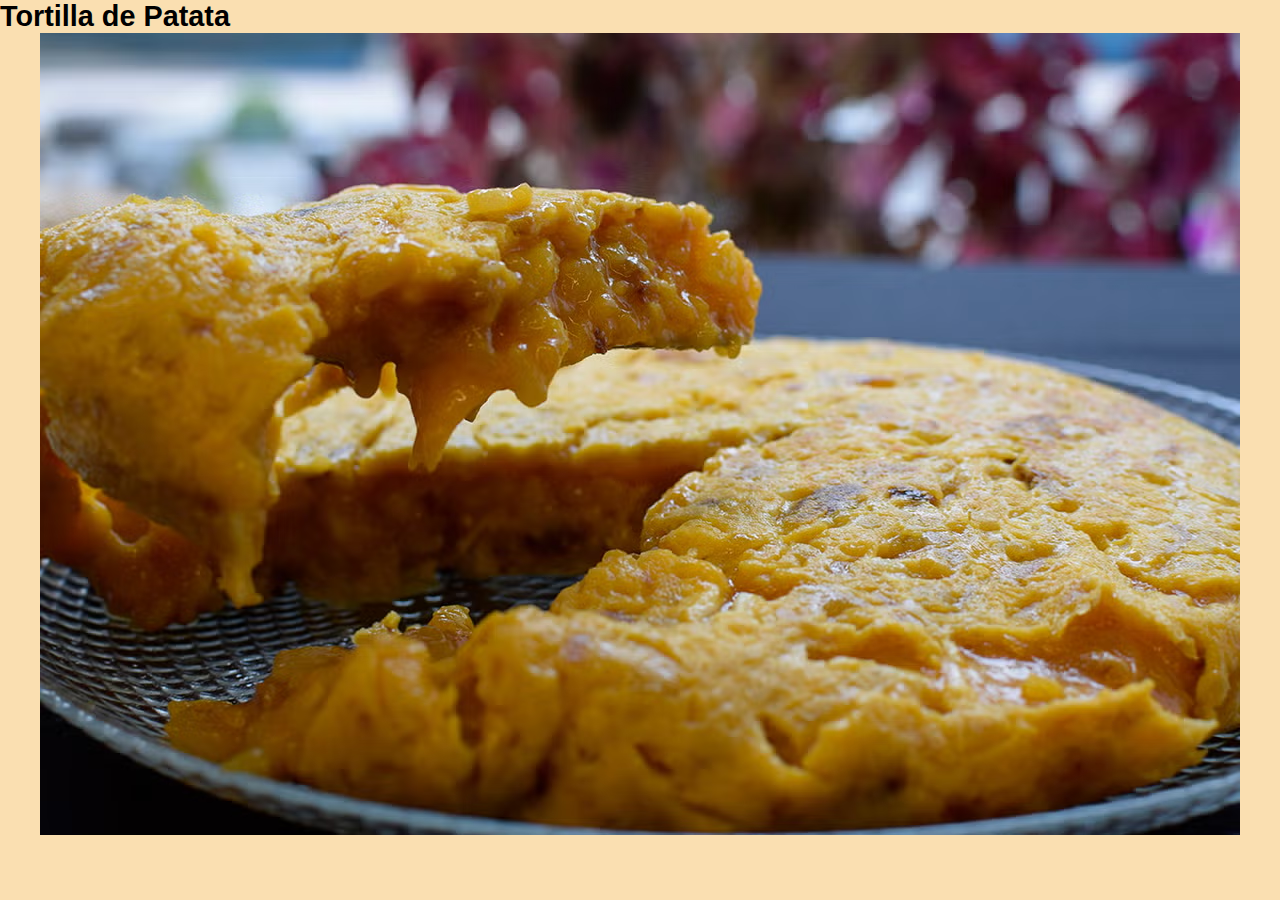
<file: index.html>
<!DOCTYPE html>
<html lang="en">
<head>
    <meta charset="UTF-8">
    <meta name="viewport" content="width=device-width, initial-scale=1.0">
    <title>Receta de Tortilla</title>
    <link rel="stylesheet" href="style.css">
</head>
<body>
    <h1>Tortilla de Patata</h1>
    <img src="tortilla.jpg" alt="">
</body>
</html>
</file>
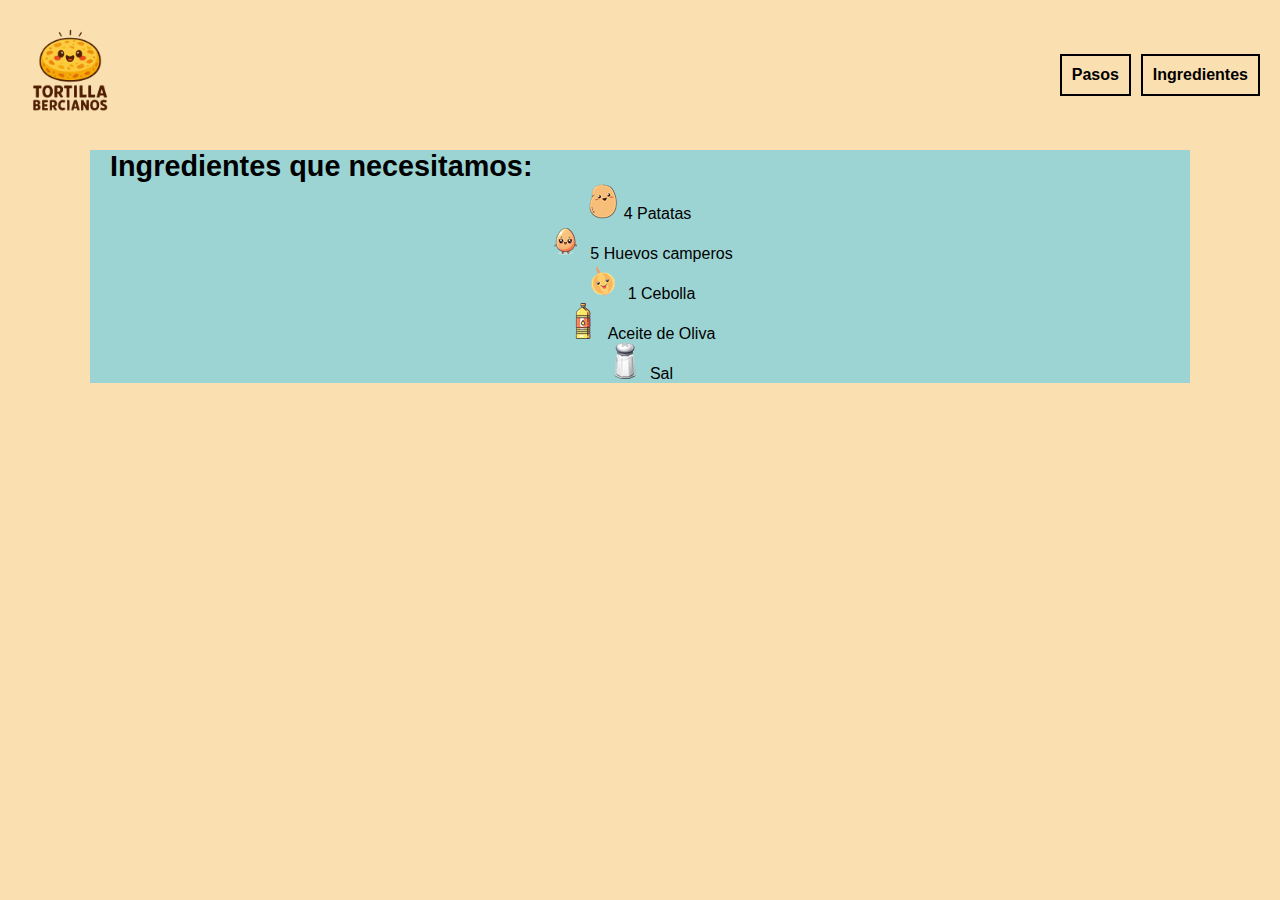
<file: ingredientes.html>
<!DOCTYPE html>
<html lang="en">

<head>
    <meta charset="UTF-8">
    <meta name="viewport" content="width=device-width, initial-scale=1.0">
    <title>Receta de Tortilla</title>
    <link rel="stylesheet" href="style.css">
</head>

<body>
    <header>
        <nav>
            <div id="imagen">
                <a href="index.html"><img src="logo.png" alt="logo tortilla.png" id="logo-tortilla"></a>
            </div>
            <div id="enlaces">
                <a href="pasos.html">Pasos</a>
                <a href="ingredientes.html">Ingredientes</a>
            </div>
        </nav>
    </header>
    <main>
        <div class="Contenedor">
            <h1>Ingredientes que necesitamos:</h1>

            <ul>
                <li class="patata">4 Patatas</li>
                <li class="huevo">5 Huevos camperos</li>
                <li class="cebolla">1 Cebolla</li>
                <li class="aceite">Aceite de Oliva</li>
                <li class="sal">Sal</li>
            </ul>
        </div>
    </main>

</body>

</html>
</file>
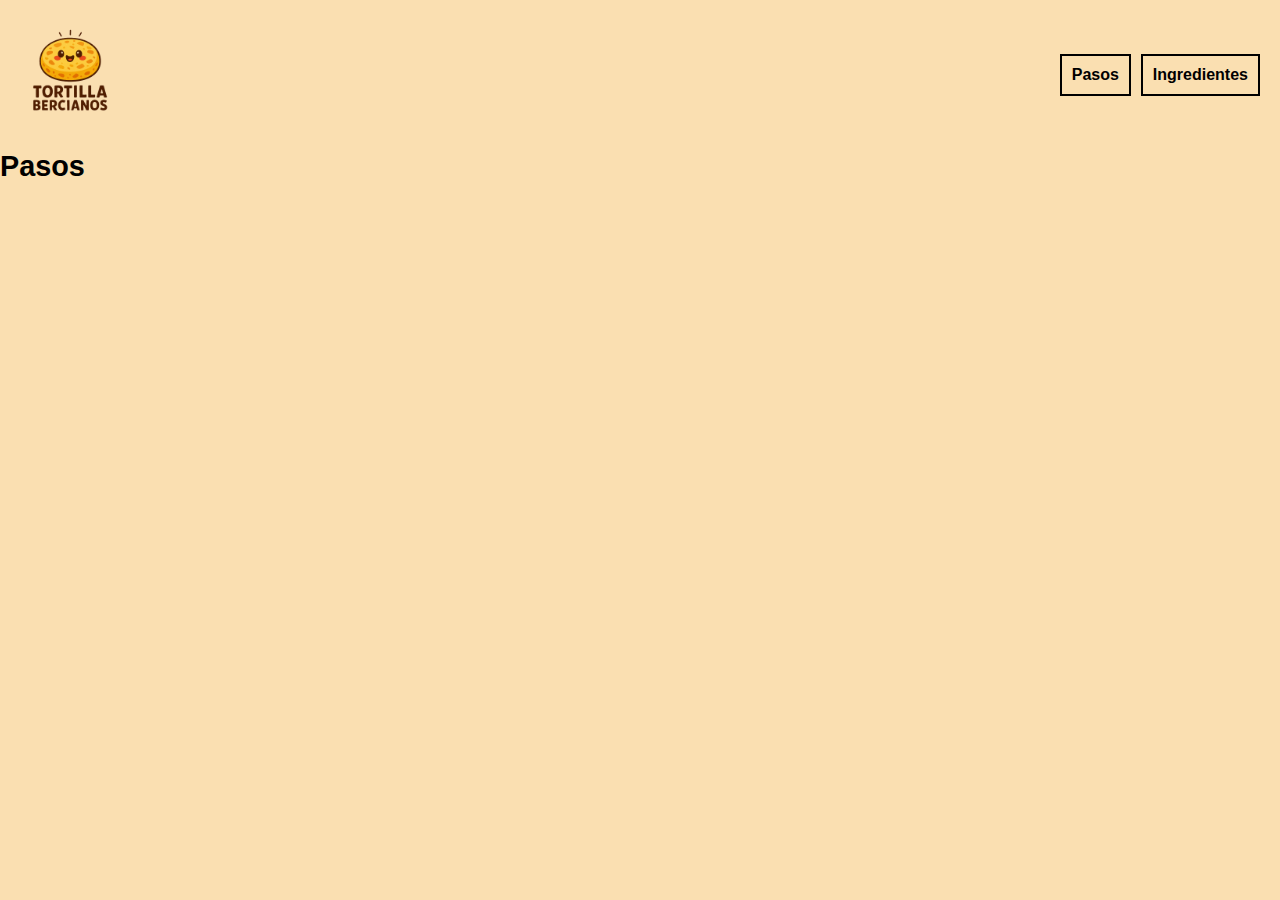
<file: pasos.html>
<!DOCTYPE html>
<html lang="en">

<head>
    <meta charset="UTF-8">
    <meta name="viewport" content="width=device-width, initial-scale=1.0">
    <title>Receta de Tortilla</title>
    <link rel="stylesheet" href="style.css">
</head>

<body>
    <header>
        <nav>
            <div id="imagen">
                <a href="index.html"><img src="logo.png" alt="logo tortilla.png" id="logo-tortilla"></a>
            </div>
            <div id="enlaces">
                <a href="pasos.html">Pasos</a>
                <a href="ingredientes.html">Ingredientes</a>
            </div>
        </nav>
    </header>
        <h1>Pasos</h1>

</body>

</html>
</file>
<file: style.css>
* {
box-sizing: border-box;
background-color: #fadfb1;
margin: 0;
padding: 0;
}
.Contenedor {
    background-color: rgb(156, 212, 212);
    max-width: 1100px;
    margin: 0 auto;
    padding: 0 20px;
  }

h1{
    display: flex;
    align-items: center;
    gap: 15px;
    font-size: 1.8rem;
    font-weight: bold;
    background: none;
  }
ul{
    display: flex;
    justify-content: space-around;
    flex-direction: column;
    background: none;
}

li{
    align-items: center;
    background: none;
}
  .patata{
      list-style-position: inside;
      list-style-image:url(patata.png);}
  .huevo{
      list-style-position: inside;
      list-style-image:url(huevo.png);}
  .sal{
      list-style-position: inside;
      list-style-image:url(sal.png);}
  .aceite{
      list-style-position: inside;
      list-style-image:url(AOVE.png);}
  .cebolla{
      list-style-position: inside;
      list-style-image:url(cebolla.png);}

body {
  font-family: sans-serif;
  text-align: center;
}
nav {
  display: flex;
  width: 100%;
  height: 150px;
  padding: 0 20px;
  align-items: center;
  justify-content: space-between;
}
#imagen {
  display: flex;
  align-items: center;
}
#logo-tortilla {
  width: 100px;
  height: 100px;
}
#enlaces {
  display: flex;
  gap: 10px;
}
#enlaces a {
  padding: 10px;
  border: 2px solid black;
  text-decoration: none;
  color: black;
  font-weight: bold;
}
.imagen-tortilla {
  width: 100%;
  max-width: 600px;
  height: auto;
  margin: 20px auto;
  display: block;
}
#main {
  display: flex;
  margin: 20px;
  padding: 20px;
  width: 100%;
}
</file>
